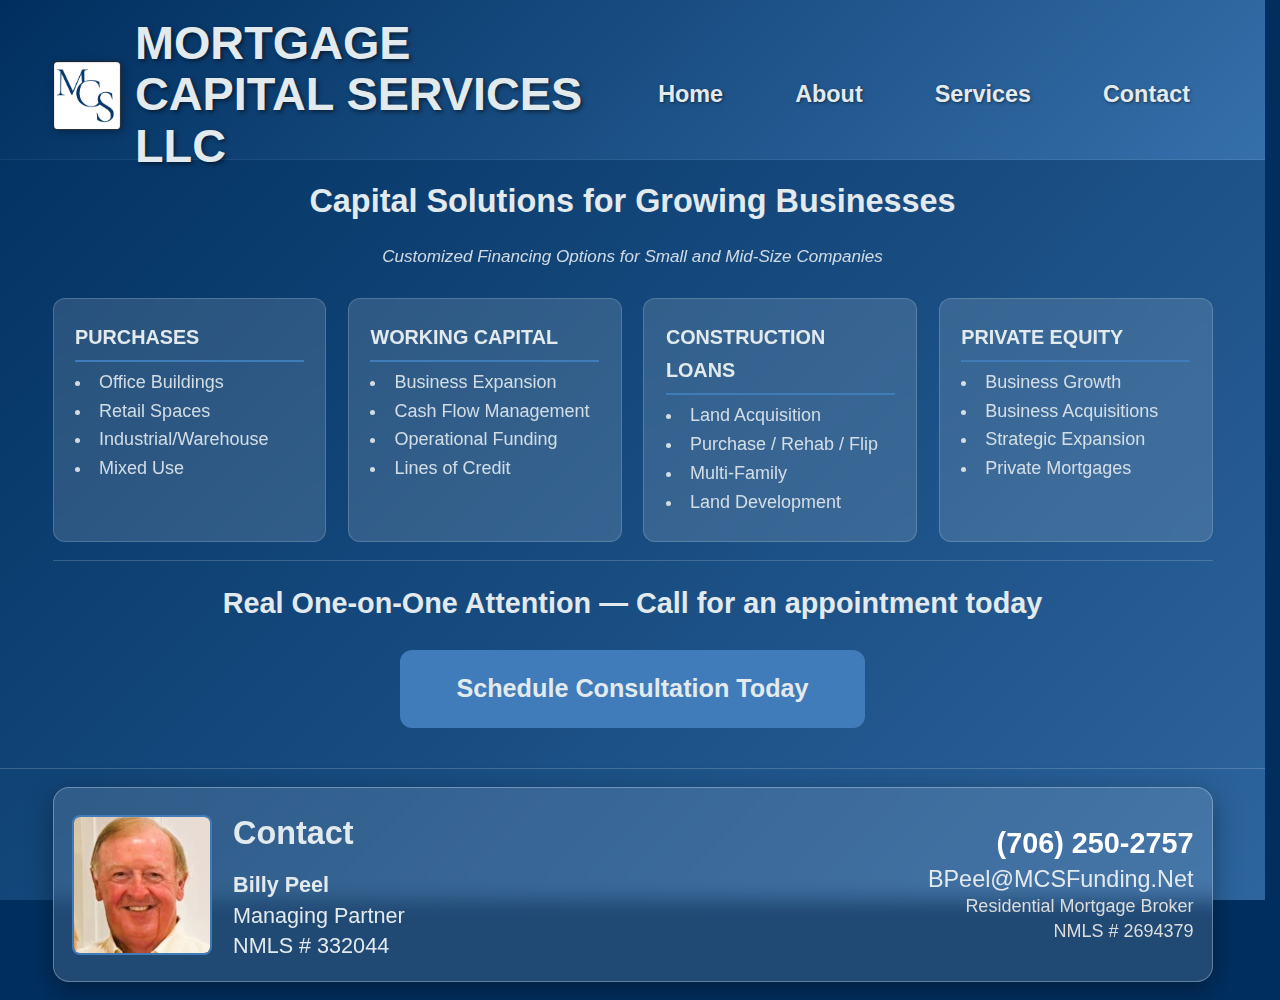
<file: index.html>
<!DOCTYPE html>
<html lang="en">
<head>
    <meta charset="UTF-8">
    <meta name="viewport" content="width=device-width, initial-scale=1.0">
    <title>Mortgage Capital Services, LLC - Business Funding Solutions</title>
     <!-- Google Fonts -->
   <link rel="preconnect" href="https://fonts.googleapis.com">
<link rel="preconnect" href="https://fonts.gstatic.com" crossorigin>
<link href="https://fonts.googleapis.com/css2?family=Noto+Serif:ital,wght@0,100..900;1,100..900&display=swap" rel="stylesheet">
    
    <link href="https://cdnjs.cloudflare.com/ajax/libs/font-awesome/6.0.0/css/all.min.css" rel="stylesheet">
    <link href="styles.css" rel="stylesheet">
</head>
<body class="home-page">
    <header class="header">
    <!-- Header content will be loaded by main.js -->
</header>

    <main class="hero">
        <div class="container">
            <div class="hero-content">
                 <h2>Capital Solutions for Growing Businesses</h2>
            <p class="subtitle">Customized Financing Options for Small and Mid-Size Companies</p>
            
           
            
                <div class="services-grid">
    <div class="service-column">
        <h3>PURCHASES</h3>
        <ul>
            <li>Office Buildings</li>
            <li>Retail Spaces</li>
            <li>Industrial/Warehouse</li>
            <li>Mixed Use</li>
        </ul>
    </div>
    
    <div class="service-column">
        <h3>WORKING CAPITAL</h3>
        <ul>
            <li>Business Expansion</li>
            <li>Cash Flow Management</li>
            <li>Operational Funding</li>
            <li>Lines of Credit</li>
        </ul>
    </div>
    
    <div class="service-column">
        <h3>CONSTRUCTION LOANS</h3>
        <ul>
            <li>Land Acquisition</li>
            <li>Purchase / Rehab / Flip</li>
            <li>Multi-Family</li>
            <li>Land Development</li>
        </ul>
    </div>
    
    <div class="service-column">
        <h3>PRIVATE EQUITY</h3>
        <ul>
            <li>Business Growth</li>
            <li>Business Acquisitions</li>
            <li>Strategic Expansion</li>
            <li>Private Mortgages</li>
        </ul>
    </div>
</div>

   <div class="cta-section">
    <h3>Real One-on-One Attention — Call for an appointment today</h3>
    <button class="cta-button" data-open-popup>Schedule Consultation Today</button>
</div>
            </div>
        </div>
    </main>



    
  <footer class="contact-section" id="contact">
    <!-- Footer content will be loaded by main.js -->
</footer>
<!-- Popup Form Modal -->
    <div id="formPopup" class="popup-overlay">
        <!-- Popup form will be loaded by main.js -->
    </div>

    <script src="/js/main.js"></script>
</body>
</html>
</file>
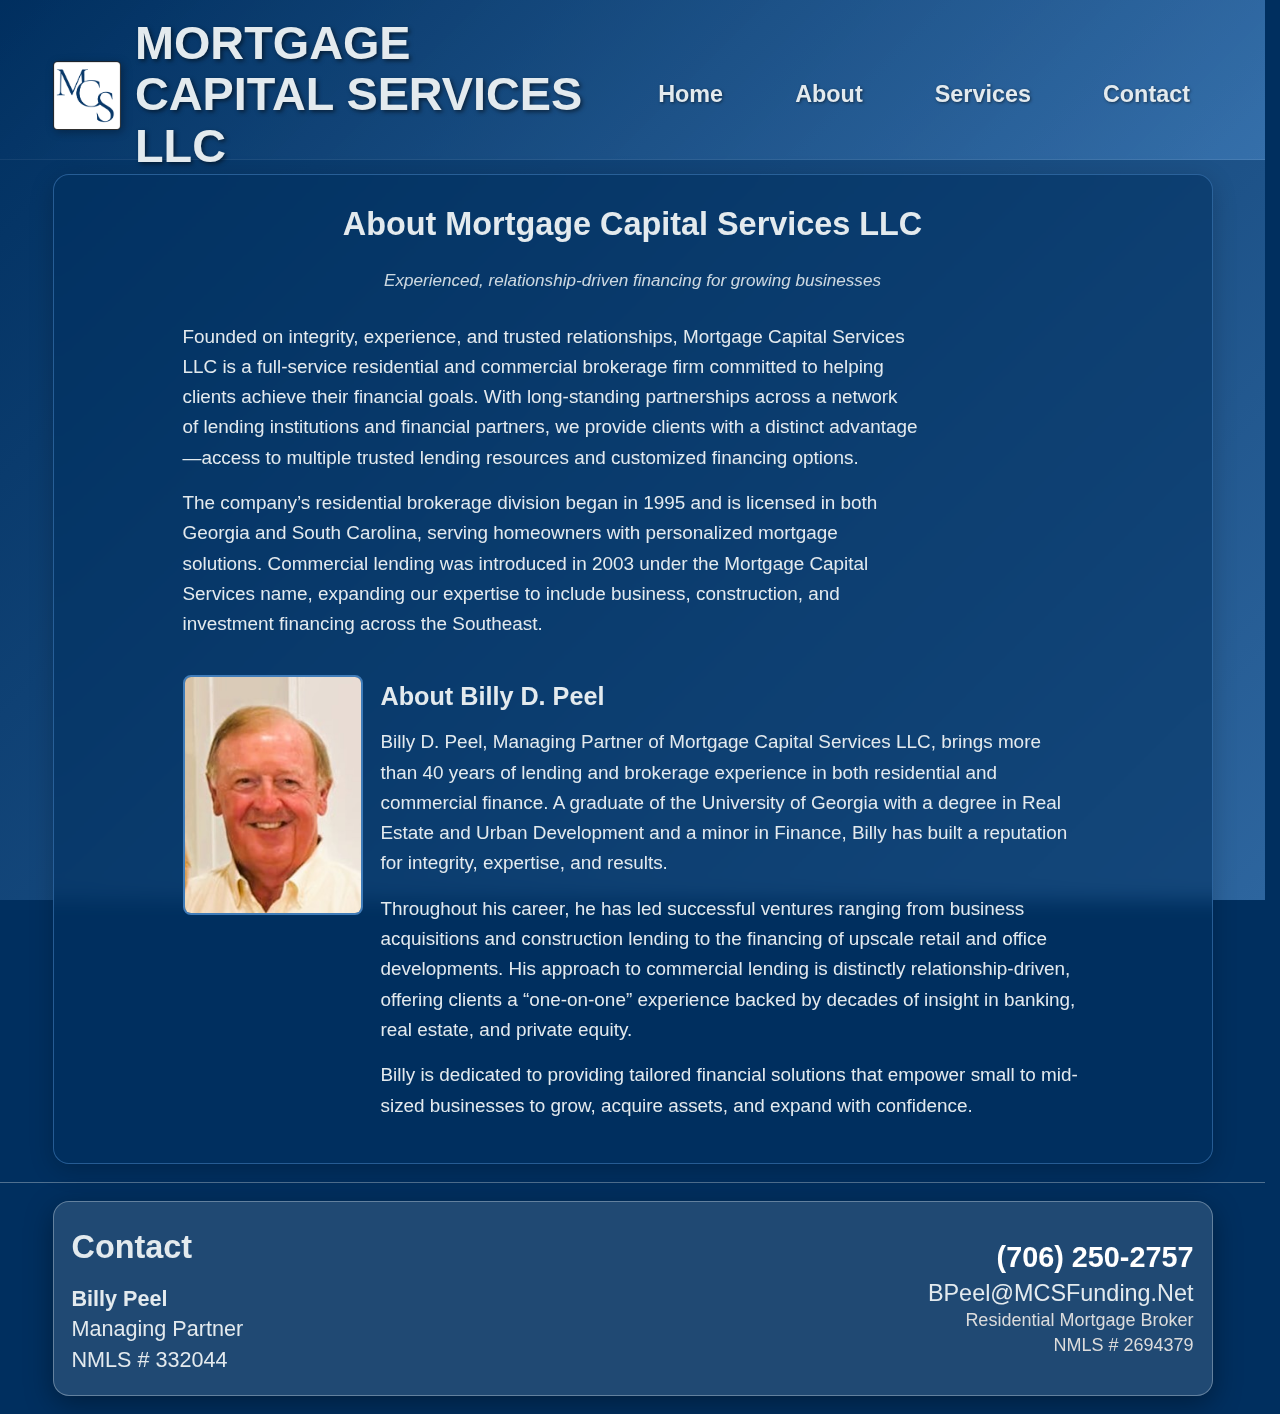
<file: about.html>
<!DOCTYPE html>
<html lang="en">
<head>
    <meta charset="UTF-8">
    <meta name="viewport" content="width=device-width, initial-scale=1.0">
    <title>About — Mortgage Capital Services, LLC</title>
    <!-- Google Fonts -->
    <link rel="preconnect" href="https://fonts.googleapis.com">
    <link rel="preconnect" href="https://fonts.gstatic.com" crossorigin>
    <link href="https://fonts.googleapis.com/css2?family=Noto+Serif:ital,wght@0,100..900;1,100..900&display=swap" rel="stylesheet">

    <link href="https://cdnjs.cloudflare.com/ajax/libs/font-awesome/6.0.0/css/all.min.css" rel="stylesheet">
    <link href="styles.css" rel="stylesheet">
    <meta name="description" content="Learn about Mortgage Capital Services, LLC — our mission, values, and approach to financing for small and mid-size businesses.">
</head>
<body class="about-page">
    <header class="header">
        <!-- Header content will be loaded by main.js -->
    </header>

    <main class="hero" id="about">
        <div class="container">
            <div class="hero-content">
                <h2>About Mortgage Capital Services LLC</h2>
                <p class="subtitle">Experienced, relationship‑driven financing for growing businesses</p>

                <section class="about-section">
                    <p>Founded on integrity, experience, and trusted relationships, Mortgage Capital Services LLC is a full-service residential and commercial brokerage firm committed to helping clients achieve their financial goals. With long-standing partnerships across a network of lending institutions and financial partners, we provide clients with a distinct advantage—access to multiple trusted lending resources and customized financing options.</p>

                    <p>The company’s residential brokerage division began in 1995 and is licensed in both Georgia and South Carolina, serving homeowners with personalized mortgage solutions. Commercial lending was introduced in 2003 under the Mortgage Capital Services name, expanding our expertise to include business, construction, and investment financing across the Southeast.</p>

                    <div class="about-bio">
                        <div class="bio-image">
                            <img src="/img/BPeel.jpg" alt="Billy D. Peel, Managing Partner">
                        </div>
                        <div class="bio-content">
                            <h3>About Billy D. Peel</h3>
                            <p>Billy D. Peel, Managing Partner of Mortgage Capital Services LLC, brings more than 40 years of lending and brokerage experience in both residential and commercial finance. A graduate of the University of Georgia with a degree in Real Estate and Urban Development and a minor in Finance, Billy has built a reputation for integrity, expertise, and results.</p>

                            <p>Throughout his career, he has led successful ventures ranging from business acquisitions and construction lending to the financing of upscale retail and office developments. His approach to commercial lending is distinctly relationship-driven, offering clients a “one-on-one” experience backed by decades of insight in banking, real estate, and private equity.</p>

                            <p>Billy is dedicated to providing tailored financial solutions that empower small to mid-sized businesses to grow, acquire assets, and expand with confidence.</p>
                        </div>
                    </div>
                </section>

                
            </div>
        </div>
    </main>

    <footer class="contact-section" id="contact">
        <!-- Footer content will be loaded by main.js -->
    </footer>

    <!-- Popup Form Modal -->
    <div id="formPopup" class="popup-overlay">
        <!-- Popup form will be loaded by main.js -->
    </div>

    <script src="/js/main.js"></script>
</body>
<!-- End About Page -->
</html>
</file>
<file: styles.css>
/* ===== GLOBAL RESET ===== */
* {
  margin: 0;
  padding: 0;
  box-sizing: border-box;
}

:root {
  --clr-light-blue: #407cb9;
  --clr-off-white: #e3eaee;
}

/* ===== BASE BODY ===== */
html {
  font-size: 18px; /* Larger global scale */
  height: 100%; /* for sticky footer layout */
  /* Reserve scrollbar space to prevent horizontal shift between pages */
  scrollbar-gutter: stable; /* avoid left-edge gutter */
  /* Ensure gutter color matches site theme (prevents white columns) */
  background-color: #002f5f;
}

body {
  font-family: 'Inter', -apple-system, BlinkMacSystemFont, 'Segoe UI', sans-serif;
  line-height: 1.7;
  color: #002f5f;
  /* Blend global gradient with site-wide header image */
  background-image: linear-gradient(135deg, rgba(0, 47, 95, 0.80) 0%, rgba(64, 124, 185, 0.70) 100%), url('/img/commercial-buildings.png');
  background-size: cover;
  background-position: center;
  background-repeat: no-repeat;
  min-height: 100vh;
  height: 100%;
  display: flex;            /* sticky footer layout */
  flex-direction: column;   /* header, main, footer vertical */
}

/* ===== PAGE BASE ===== */
body.page-fade,
body.page-fade.is-visible,
body.page-fade.is-exiting {
  opacity: 1;
}

.container {
  max-width: 1200px;
  margin: 0 auto;
  padding: 0 20px;
}

/* ===== HEADER ===== */
.header {
  /* Global background now handles the image */
  padding: 1rem 0;
  min-height: 160px;
  position: relative;
  border-bottom: 1px solid rgba(227, 234, 238, 0.3);
}

.header::before {
  content: '';
  position: absolute;
  top: 0;
  left: 0;
  right: 0;
  bottom: -1px; /* extend under border to avoid 1px gap */
  background: linear-gradient(135deg, rgba(0, 47, 95, 0.8) 0%, rgba(64, 124, 185, 0.7) 100%);
  z-index: 1;
}

.header .container {
  display: flex;
  justify-content: space-between;
  align-items: center;
  gap: 1rem;
  position: relative;
  z-index: 2;
}

.logo-section {
  display: flex;
  align-items: center;
  gap: 0.75rem;
}

.logo {
  width: 120px; /* ensure logo fits header height */
  height: 120px;
}

.logo img {
  width: 100%;
  height: 100%;
  object-fit: contain;
  filter: drop-shadow(2px 2px 4px rgba(0, 0, 0, 0.3));
}

.company-name h1 {
  font-family: 'Poppins', sans-serif;
  color: #e3eaee;
  font-size: 2.6rem;
  font-weight: 700;
  line-height: 1.1;
  text-shadow: 2px 2px 4px rgba(0, 0, 0, 0.5);
}

/* ===== NAVIGATION ===== */
.nav {
  display: flex;
  gap: 1.5rem;
}

.nav a {
  color: #e3eaee;
  text-decoration: none;
  font-weight: 600;
  font-size: 1.3rem;
  text-shadow: 1px 1px 3px rgba(0, 0, 0, 0.5);
  padding: 0.75rem 1.25rem;
  border-radius: 6px;
}

.nav a:hover {
  color: #407cb9;
  background: rgba(227, 234, 238, 0.1);
  backdrop-filter: blur(10px);
}
/* ===== HERO ===== */
.hero {
  padding: 0.75rem 0 0 0; /* remove bottom gap */
  color: #e3eaee;
  text-align: center;
  flex: 1 0 auto; /* grow to push footer down */
}

/* Home page: do not stretch hero, remove space below CTA */
.home-page .hero {
  flex: 0 0 auto;
}

/* Home page: add some space under CTA before footer */
.home-page .cta-section {
  padding-bottom: 1.25rem;
}

/* Home page: center a frosted footer card instead of full-width row */
.home-page .contact-section {
  background: transparent;
  backdrop-filter: none;
  -webkit-backdrop-filter: none;
  margin-top: 1rem; /* clear separation from hero */
}

.home-page .contact-section .contact-info,
.about-page .contact-section .contact-info {
  background: rgba(227, 234, 238, 0.14); /* frosted glass */
  backdrop-filter: blur(10px);
  -webkit-backdrop-filter: blur(10px);
  border: 1px solid rgba(227, 234, 238, 0.35);
  border-radius: 16px;
  padding: 1rem;
  box-shadow: 0 8px 28px rgba(0, 0, 0, 0.35);
}

.hero-content h2 {
  font-size: 1.8rem; /* smaller than site title */
  font-weight: 700;
  margin-bottom: 0.75rem;
}

.subtitle {
  font-size: 0.95rem; /* below hero heading */
  margin-bottom: 1.5rem;
  font-style: italic;
  opacity: 0.9;
}

/* ===== ABOUT PAGE FROSTED CARD ===== */
.about-page .hero-content {
  /* Blue-tinted frosted card for better white text contrast */
  background: rgba(0, 47, 95, 0.55);
  border: 1px solid rgba(64, 124, 185, 0.6);
  backdrop-filter: blur(10px);
  -webkit-backdrop-filter: blur(10px);
  border-radius: 16px;
  padding: 1.25rem 1.5rem 0; /* no extra space under CTA */
  box-shadow: 0 6px 24px rgba(0, 0, 0, 0.2);
}

/* ===== ABOUT CONTENT ===== */
.about-section {
  max-width: 900px;
  margin: 1rem auto 1.5rem;
  text-align: left;
  color: #e3eaee;
}

.about-section h3 {
  font-size: 1.4rem;
  margin: 0.75rem 0 0.5rem;
}

.about-section p {
  margin-bottom: 0.85rem;
  font-size: 1.05rem;
  line-height: 1.6; /* tighter line spacing for readability */
  max-width: 70ch;
}

/* About bio layout */
.about-bio {
  display: flex;
  gap: 1rem;
  align-items: flex-start;
  margin-top: 2rem; /* extra space before bio */
}

.about-bio .bio-image {
  width: 180px;
  border: 2px solid #407cb9;
  border-radius: 8px;
  overflow: hidden;
  flex-shrink: 0;
}

.about-bio .bio-image img {
  width: 100%;
  height: auto;
  display: block;
}

.about-bio .bio-content h3 {
  margin-top: 0;
}

/* ===== SERVICES GRID ===== */
.services-grid {
  display: grid;
  grid-template-columns: repeat(4, 1fr);
  gap: 1.2rem;
  margin-top: 0.75rem; /* reduce spacing above grid */
  margin-bottom: 1rem; /* reduce spacing below grid */
}

.service-column {
  background: rgba(227, 234, 238, 0.15);
  padding: 1.2rem; /* tighter padding to reduce height */
  border-radius: 12px;
  backdrop-filter: blur(10px);
  border: 1px solid rgba(227, 234, 238, 0.2);
  text-align: left; /* Ensure lists align left */
}

.service-column h3 {
  color: #e3eaee;
  font-size: 1.1rem; /* smaller title */
  margin-bottom: 0.5rem; /* tighter spacing */
  padding-bottom: 0.3rem;
  border-bottom: 2px solid #407cb9;
  font-weight: bold;
}

.service-column li {
  color: rgba(227, 234, 238, 0.9);
  margin-bottom: 0.35rem; /* tighter vertical spacing */
  padding-left: 0; /* Remove extra indent */
  position: relative;
  font-size: 1rem; /* slightly smaller text */
  line-height: 1.25; /* lower line height to reduce height */
  white-space: nowrap; /* keep each bullet to one line */
  overflow: hidden;
  text-overflow: ellipsis; /* show ellipsis if too long */
}

/* Normalize UL spacing inside service cards */
.service-column ul {
  list-style: disc inside; /* keep marker inside so it's not clipped */
  padding-left: 0; /* align list flush with title */
  margin: 0;
  text-align: left;
}

/* ===== CTA SECTION ===== */
.cta-section {
  text-align: center;
  padding: 1rem 0 0; /* remove space below button */
  border-top: 1px solid rgba(227, 234, 238, 0.2);
}

.cta-section h3 {
  font-size: 1.6rem;
  margin-bottom: 1.2rem;
  color: #e3eaee;
}

.cta-button {
  background: #407cb9;
  color: #e3eaee;
  padding: 1.25rem 3rem; /* larger tap target */
  border: none;
  border-radius: 12px; /* slightly larger radius */
  font-size: 1.4rem; /* larger text */
  font-weight: bold;
  cursor: pointer;
  border: 2px solid #407cb9;
}

.cta-button:hover {
  background: #e3eaee;
  color: #002f5f;
}

/* ===== CONTACT SECTION ===== */
.contact-section {
  background: rgba(227, 234, 238, 0.1);
  backdrop-filter: blur(10px);
  padding: 1rem 0; /* tighter footer */
  border-top: 1px solid rgba(227, 234, 238, 0.2);
  margin-top: 0; /* remove gap above footer */
}

/* Improve footer contrast on About page only */
.about-page .contact-section {
  background: transparent; /* remove full-width frosted row */
  backdrop-filter: none;
  -webkit-backdrop-filter: none;
  border-top: 1px solid rgba(227, 234, 238, 0.35);
  margin-top: 1rem; /* add clear space above footer */
}

/* About page: use same frosted centered card as Home */
.about-page .contact-section .contact-info { gap: 1.5rem; }

.contact-info {
  display: grid;
  grid-template-columns: 2fr 1fr;
  gap: 1.5rem;
  color: #e3eaee;
  align-items: center;
}

.profile-section {
  display: flex;
  align-items: center;
  gap: 1.2rem;
}

.profile-image {
  width: 140px; /* smaller to reduce footer height */
  height: 140px;
  border-radius: 8px;
  overflow: hidden;
  border: 2px solid #407cb9;
  flex-shrink: 0;
}

.profile-image img {
  width: 100%;
  height: 100%;
  object-fit: cover;
}

.contact-details h3 {
  font-size: 1.8rem;
  margin-bottom: 0.6rem;
}

.contact-details p {
  font-size: 1.2rem;
  margin-bottom: 0.25rem; /* tighter spacing */
}

.contact-methods {
  display: flex;
  flex-direction: column;
  align-items: flex-end;
  gap: 0.2rem; /* reduce vertical gaps */
}
/* Tighten footer text line-height */
.contact-section p,
.contact-section a {
  line-height: 1.2;
}

.phone a {
  font-size: 1.6rem;
  font-weight: bold;
  color: #ffffff;
  text-decoration: none;
}

.email a {
  font-size: 1.3rem;
  color: #e3eaee;
  text-decoration: none;
}

.license,
.license-number {
  font-size: 1rem;
  color: #dcdcdc;
}

.social-links {
  margin-top: 0.5rem;
  display: flex;
  gap: 0.8rem;
  justify-content: flex-end;
}

.social-links a {
  color: #ffffff;
  font-size: 2rem;
}

.social-links a:hover {
  color: #e3eaee;
}

/* ===== POPUP FORM ===== */
.popup-overlay {
  display: none;
  position: fixed;
  inset: 0;
  background: rgba(0, 47, 95, 0.9);
  backdrop-filter: blur(5px);
  z-index: 1000;
  justify-content: center;
  align-items: center;
  padding: 20px;
}

.popup-container {
  background: linear-gradient(135deg, #002f5f 0%, #407cb9 100%);
  border: 2px solid rgba(227, 234, 238, 0.3);
  border-radius: 16px;
  padding: 2.5rem;
  max-width: 600px;
  width: 100%;
  max-height: 90vh;
  overflow-y: auto;
  position: relative;
  box-shadow: 0 20px 60px rgba(0, 0, 0, 0.5);
}

.close-popup {
  position: absolute;
  top: 1rem;
  right: 1rem;
  background: rgba(227, 234, 238, 0.1);
  border: 1px solid rgba(227, 234, 238, 0.3);
  color: #e3eaee;
  font-size: 2rem;
  width: 40px;
  height: 40px;
  border-radius: 50%;
  cursor: pointer;
  display: flex;
  align-items: center;
  justify-content: center;
  line-height: 1;
}

.close-popup:hover {
  background: rgba(227, 234, 238, 0.2);
}

.popup-container h2 {
  color: #e3eaee;
  font-size: 2.2rem;
  margin-bottom: 0.5rem;
  text-align: center;
}

.popup-subtitle {
  color: #dcdcdc;
  text-align: center;
  margin-bottom: 1.5rem;
  font-size: 1.1rem;
}

.popup-form {
  display: flex;
  flex-direction: column;
  gap: 1rem;
}

.popup-form input,
.popup-form select,
.popup-form textarea {
  width: 100%;
  padding: 1.1rem;
  border: 1px solid rgba(227, 234, 238, 0.3);
  border-radius: 8px;
  background: rgba(227, 234, 238, 0.1);
  color: #e3eaee;
  font-size: 1.1rem;
  font-family: 'Inter', sans-serif;
}

.popup-form input:focus,
.popup-form select:focus,
.popup-form textarea:focus {
  outline: none;
  border-color: #407cb9;
  background: rgba(227, 234, 238, 0.15);
  box-shadow: 0 0 0 3px rgba(64, 124, 185, 0.2);
}

.popup-form select option {
  background: #002f5f;
  color: #e3eaee;
}

.popup-form textarea {
  resize: vertical;
  min-height: 100px;
}

.popup-form .submit-button {
  font-size: 1.2rem;
  padding: 1rem;
  margin-top: 0.5rem;
}

/* ===== RESPONSIVE BREAKPOINTS ===== */
@media (max-width: 1200px) {
  .services-grid {
    grid-template-columns: repeat(2, 1fr);
    gap: 1.5rem;
  }
}

@media (max-width: 768px) {
  html {
    font-size: 17px;
  }

  .header .container {
    flex-direction: column;
    align-items: flex-start;
  }

  .logo {
    width: 100px; /* larger on mobile too */
    height: 100px;
  }

  .company-name h1 {
    font-size: 2rem;
  }

  .nav {
    width: 100%;
    flex-wrap: wrap;
    gap: 0.75rem;
  }

  .hero-content h2 {
    font-size: 2.4rem;
  }

  .subtitle {
    font-size: 1.3rem;
  }

  .services-grid {
    grid-template-columns: 1fr;
  }

  .contact-info {
    grid-template-columns: 1fr;
    text-align: center;
  }

  .profile-section {
    flex-direction: column;
  }

  .contact-methods {
    align-items: center;
  }

  .social-links {
    justify-content: center;
  }

  .cta-button {
    font-size: 1.1rem;
  }

  .popup-container {
    padding: 2rem 1.5rem;
    margin: 1rem;
  }

  /* Soften padding on About card */
  .about-page .hero-content {
    padding: 1rem 1rem 0;
  }

  /* Stack bio on mobile */
  .about-bio {
    flex-direction: column;
    align-items: center;
    text-align: center;
  }

  .about-bio .bio-image {
    width: 140px;
  }

  .about-bio .bio-content {
    text-align: left;
    width: 100%;
  }
}
</file>
